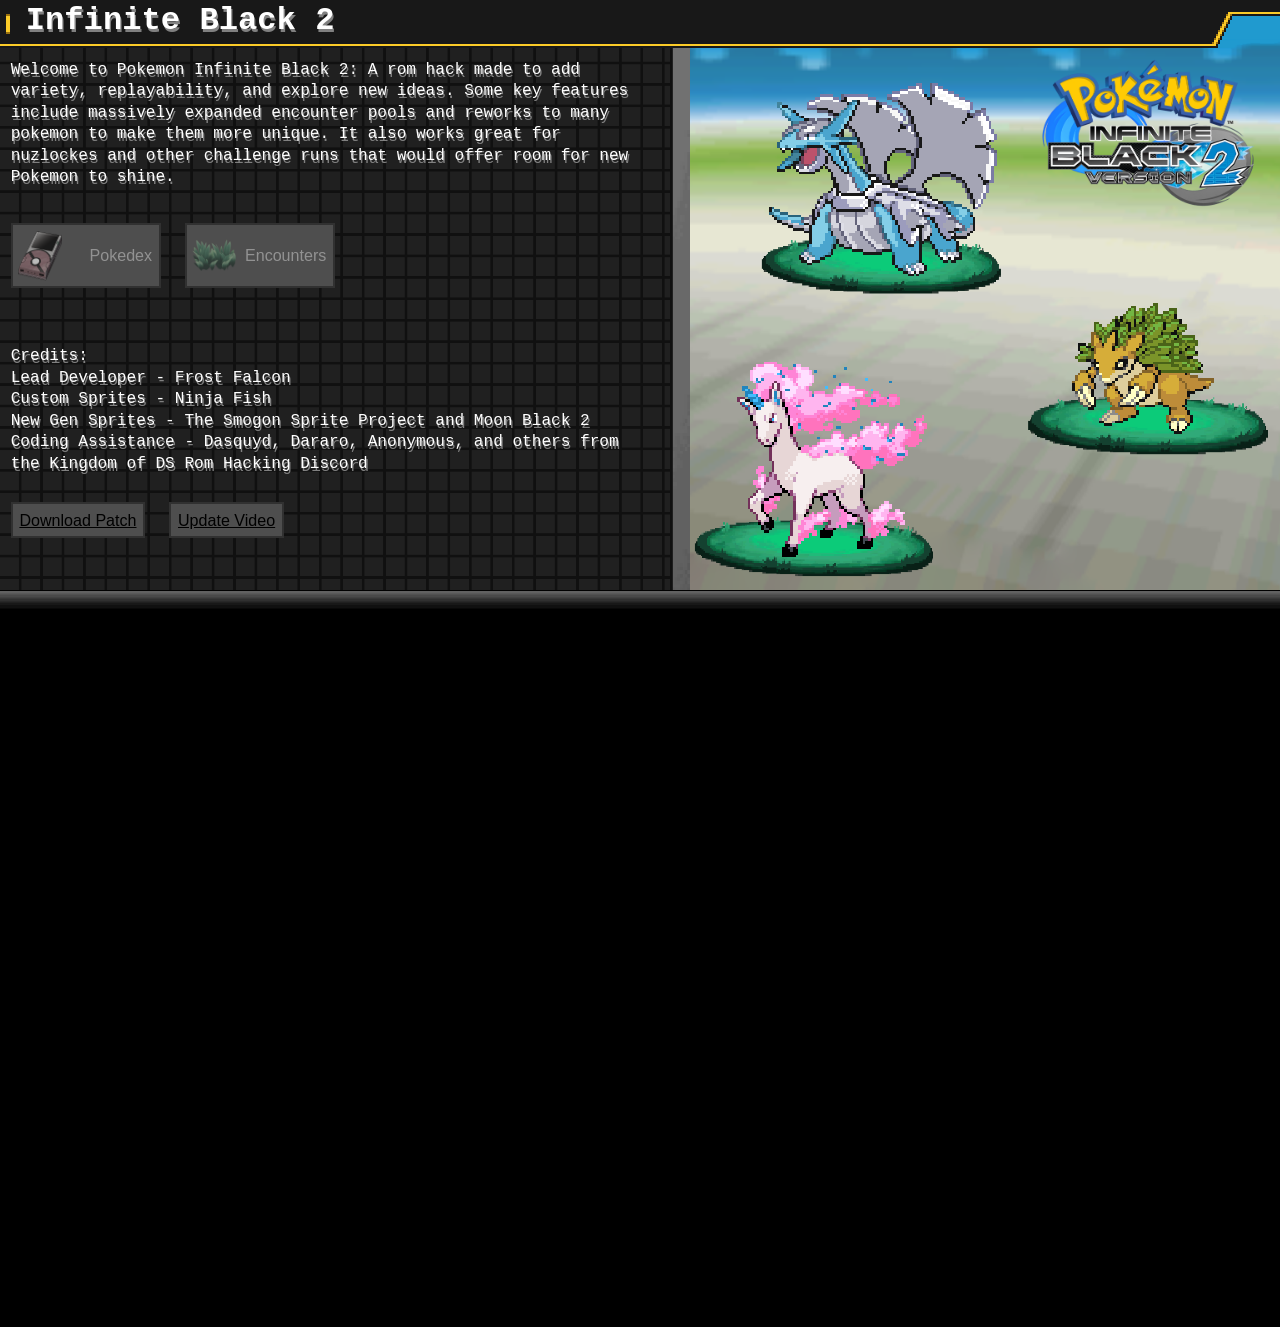
<file: index.html>
<HTML lang="en">
	<link rel="stylesheet" href="style.css">
	<HEAD>
		<META CHARSET="UTF-8">
		<TITLE>Infinite Black 2</TITLE>
	</HEAD>
	<body id="zoomBody" style="zoom: 100%; background-color: rgb(0, 0, 0); overflow: hidden;" >
    <div id="footer" class="Footer"><strong></strong></div>
    <div class="Banner" id="romTitle"><strong>Infinite Black 2</strong>
	</div>
	<div id="dexBG" style="background-image: url('Images/PokedexBGGray.png');
	z-index: 2;
	background-position: 0 0;
	position: absolute;
	top: 0px;
	left: 0;
	width: 1920;
	height: 900;
	animation-name: scroll;
	animation-duration: 40s;
	animation-iteration-count: infinite;
	animation-timing-function: linear;
	overflow-y: hidden;">
		<br><br><br><br><br>
		<div class="MainText" style="width: 50%;">Welcome to Pokemon Infinite Black 2: A rom hack made to add variety, replayability, and explore new ideas.
			Some key features include massively expanded encounter pools and reworks to many pokemon to make them more unique.
			It also works great for nuzlockes and other challenge runs that would offer room for new Pokemon to shine.</div>
		<br><br>
		<button class="MainMenuButton PokedexButton" onclick="OpenPokedex()">Pokedex</button>
		<button class="MainMenuButton EncountersButton" onclick="OpenEncounters()">Encounters</button>
		<br><br><br><br><br>
		<div class="MainText" style="width: 50%;">Credits:
			<br>Lead Developer - Frost Falcon
			<br>Custom Sprites - Ninja Fish
			<br>New Gen Sprites - The Smogon Sprite Project and Moon Black 2
			<br>Coding Assistance - Dasquyd, Dararo, Anonymous, and others from the Kingdom of DS Rom Hacking Discord
		</div>
		<br><br><br>
		<a class="MainMenuButton" href="InfiniteBlack2Patch.zip" style="
		width: 200;
		height: 30;
		text-align: center;
		color: black;
		filter: brightness(0.75);
		">Download Patch</a>
		<a class="MainMenuButton" href="https://youtu.be/_uUtLfby8_c" style="
		width: 200;
		height: 30;
		text-align: center;
		color: black;
		filter: brightness(0.75);
		">Update Video</a>
	</div>
	
	<div id="sidePanel" style="background-image: url('Images/HomeBG.png');
		z-index: 2;
		background-position: 0 0;
		position: absolute;
		top: 0px;
		left: 1000px;
		width: 920;
		height: 900;
		overflow-y: hidden;"></div>
	<div id="poke1" class="PokeImage" style="
		position: absolute;
		left: 1112px;
		top: 80px;
		background-image: url(DexSprites/Salamence.png);
		width: 384;
		height: 384;
		"></div>
	<div id="poke2" class="PokeImage" style="
		position: absolute;
		left: 1516px;
		top: 364px;
		background-image: url(DexSprites/Sandslash.png);
		width: 384;
		height: 384;
		"></div>
	<div id="logo" class="PokeImage" style="
		position: absolute;
		left: 1520px;
		top: 8px;
		background-image: url(Images/InB2Logo.png);
		width: 384;
		height: 384;
    	image-rendering: auto;
		"></div>
	<div id="poke3" class="PokeImage" style="
		position: absolute;
		left: 1036px;
		top: 488px;
		background-image: url(DexSprites/Rapidash.png);
		width: 384;
		height: 384;
		"></div>
	<script>

		//var pokeSprites =
		//[
		//	"Sandslash",
		//	"Sandslash (1)",
		//	"Rapidash",
		//	"Dewgong",
		//	"Vaporeon (1)",
		//	"Jolteon (1)",
		//	"Flareon (1)",
		//	"Espeon (1)",
		//	"Umbreon (1)",
		//	"Leafeon (1)",
		//	"Glaceon (1)",
		//	"Feraligatr",
		//	"Noctowl",
		//	"Mamoswine",
		//	"Donphan",
		//	"Blaziken",
		//	"Vikavolt",
		//	"Ribombee",
		//	"Swellow",
		//	"Salamence",
		//	"Torterra",
		//	"Lumineon",
		//	"Unfezant",
		//	"Goodra",
		//	"Excadrill",
		//	"Eelektross",
		//];
//
		//function randPoke()
		//{
		//	let i = Math.floor(Math.random() * pokeSprites.length);
		//	return pokeSprites[i];
		//}
		//var p1 = randPoke();
		//console.log(p1);
		//do
		//{
		//	var p2 = randPoke();
		//} while (p2 == p1);
		//do
		//{
		//	var p3 = randPoke();
		//} while (p3 == p1 || p3 == p2);
//
		//document.getElementById("poke1").style.backgroundImage = "url(DexSprites/" + p1 + ".png)";
		//document.getElementById("poke2").style.backgroundImage = "url(DexSprites/" + p2 + ".png)";
		//document.getElementById("poke3").style.backgroundImage = "url(DexSprites/" + p3 + ".png)";

		function OpenPokedex()
		{
			history.pushState(null, document.title, location.pathname);
			window.location.replace("Pages/Pokedex.html");
		}

		function OpenEncounters()
		{
			history.pushState(null, document.title, location.pathname);
			window.location.replace("Pages/Encounters.html");
		}

		function OpenTeamBuilder()
		{
			history.pushState(null, document.title, location.pathname);
			window.location.replace("Pages/TeamBuilder.html");
		}

        function UpdateZoom()
		{
			if(/Android|webOS|iPhone|iPad|iPod|BlackBerry|IEMobile|Opera Mini/i.test(navigator.userAgent))
            {
                document.getElementById("zoomBody").style.zoom = "50%";
            }
            else
            {
                document.getElementById("zoomBody").style.zoom = GetZoom() + "%";
            }
		}

        function GetZoom() {return Math.min(Math.ceil(window.innerWidth / 19.2), Math.ceil(window.innerHeight / 9.25));}
        window.addEventListener("resize", () =>
        {
            UpdateZoom();
        });
        UpdateZoom();
	</script>
	</body>
</HTML>
</file>
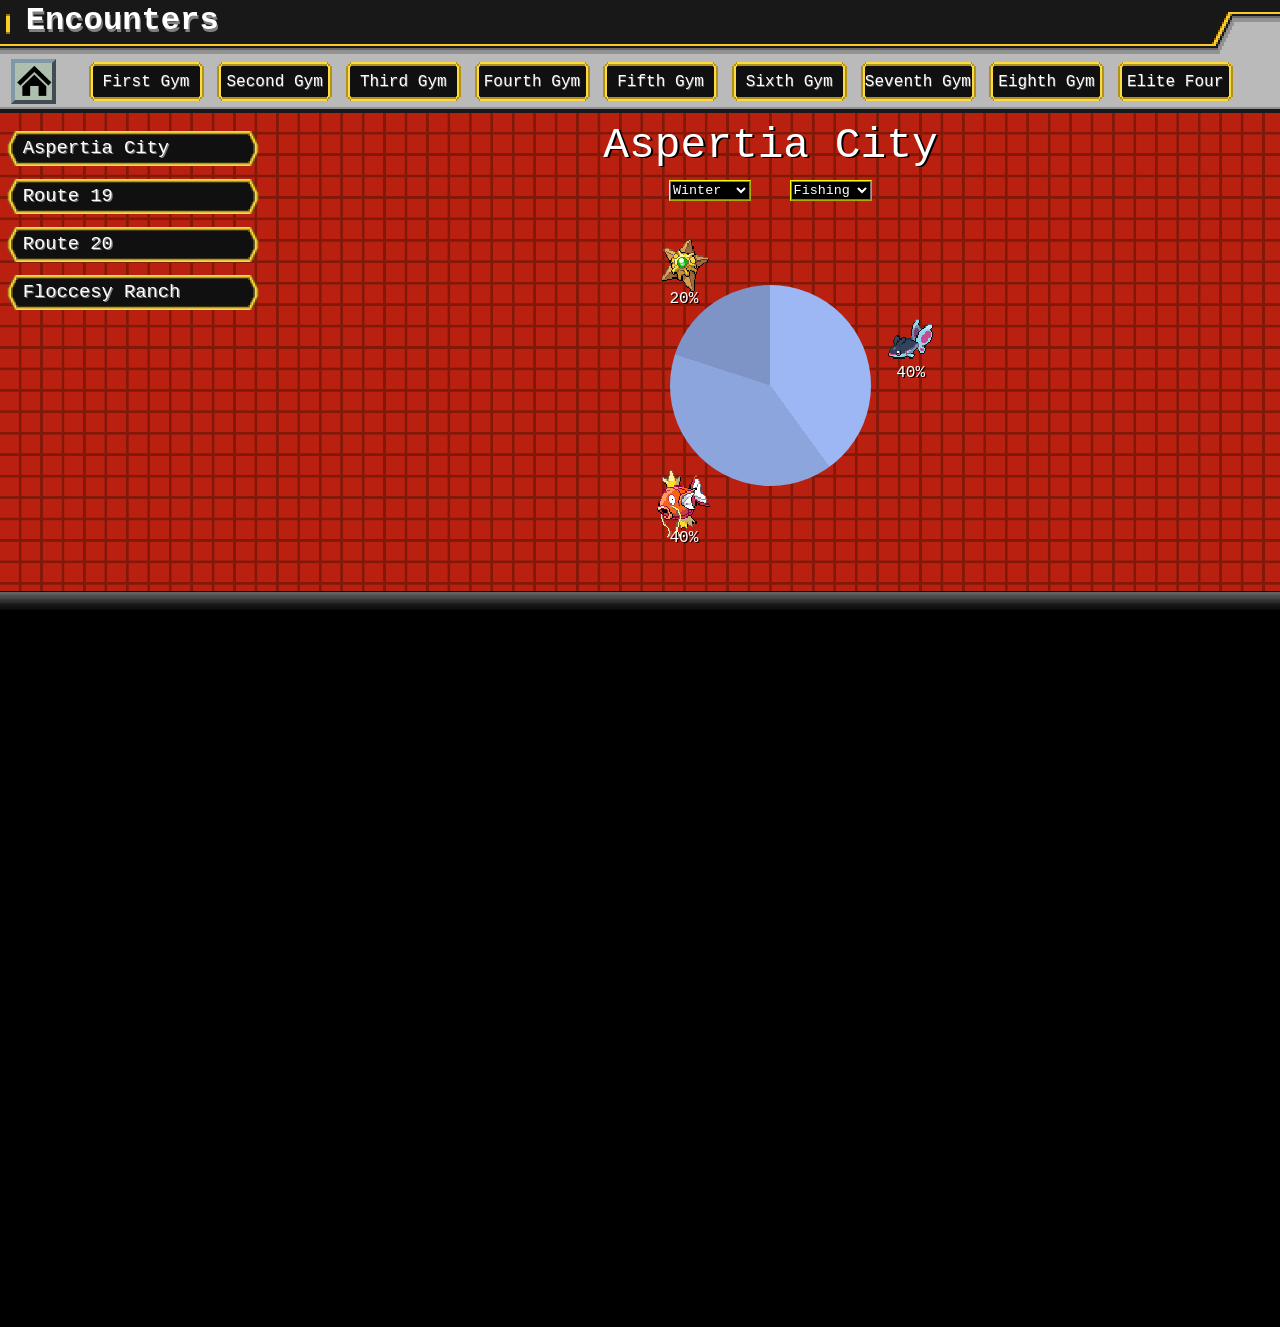
<file: Pages/Encounters.html>
<HTML lang="en">
	<link rel="stylesheet" href="../style.css">
	<link rel="stylesheet" href="Encounters.css">
	<script src="Pokedex.js"></script>
	<script src="Encounters.js"></script>
	<script src="../Data/DataTypes.js"></script>
    <script src="../Data/PokedexEntries.js"></script>
    <script src="../Data/EncounterPools.js"></script>

	<HEAD>
		<META CHARSET="UTF-8">
		<TITLE>Encounters</TITLE>
	</HEAD>
	<body id="zoomBody" style="zoom: 100%; background-color: rgb(0, 0, 0); overflow: hidden;" >
        <div class="Banner"><strong>Encounters</strong></div>

        <div class="HomeButton" style="background-image: url(../Images/HomeIcon.png);
        z-index: 8;
        position: absolute;
        top: 88px;
        left: 8px;"
        onclick="GoHome()"></div>
        <br>

        <select style="
            position: absolute;
            height: 28;
            width: 120;
            top: 270;
            left: 1000;
            font: 20px monospace;
            background-color: black;
            outline: 2px outset yellow;
            color: white;
            z-index: 6;"
            name="name" id="seasonDropdown" onchange="LoadPieChart(currentPool)">
                <option value="0">Spring</option>
                <option value="1">Summer</option>
                <option value="2">Autumn</option>
                <option value="3">Winter</option>
            </select>
        <select style="
            position: absolute;
            height: 28;
            width: 120;
            top: 270;
            left: 1180;
            font: 20px monospace;
            background-color: black;
            outline: 2px outset yellow;
            color: white;
            z-index: 6;"
            name="name" id="typeDropdown" onchange="LoadPieChart(currentPool)">
            </select>

        <div id="head" style="
            display: inline-block;
            background-color: gray;
            background-attachment: fixed;
            text-align: left;">
            <br>

            <br><br>
            <div id="dexBG" style="background-image: url(../Images/PokedexBG.png);
            z-index: 2;
            background-position: 0 0;
            position: absolute;
            top: 168px;
            left: 0;
            width: 100%;
            height: 716;
            animation-name: scroll;
            animation-duration: 40s;
            animation-iteration-count: infinite;
            animation-timing-function: linear;
            overflow-y: scroll;"></div>
        </div>

        <div id="poolTitle" class="PoolTitle">Aspertia City</div>
        <div id="piechart" class="piechart"></div>
        <div id="chart" style="
        position: absolute;
        z-index: 13;
        top: 275px;
        left: 600px;
        width: 1200px;
        height: 600px;
        overflow-y: hidden;
        pointer-events: none;">
        </div>
        <div class="Footer"></div>
        
        <script>
            SetupCategories();

            function UpdateZoom()
            {
                if(/Android|webOS|iPhone|iPad|iPod|BlackBerry|IEMobile|Opera Mini/i.test(navigator.userAgent))
                {
                    document.getElementById("zoomBody").style.zoom = "50%";
                }
                else
                {
                    document.getElementById("zoomBody").style.zoom = GetZoom() + "%";
                }
            }

            function GetZoom() {return Math.min(Math.ceil(window.innerWidth / 19.2), Math.ceil(window.innerHeight / 9.25));}
            window.addEventListener("resize", () =>
            {
                UpdateZoom();
            });
            UpdateZoom();
        </script>
    </body>
</HTML>
</file>
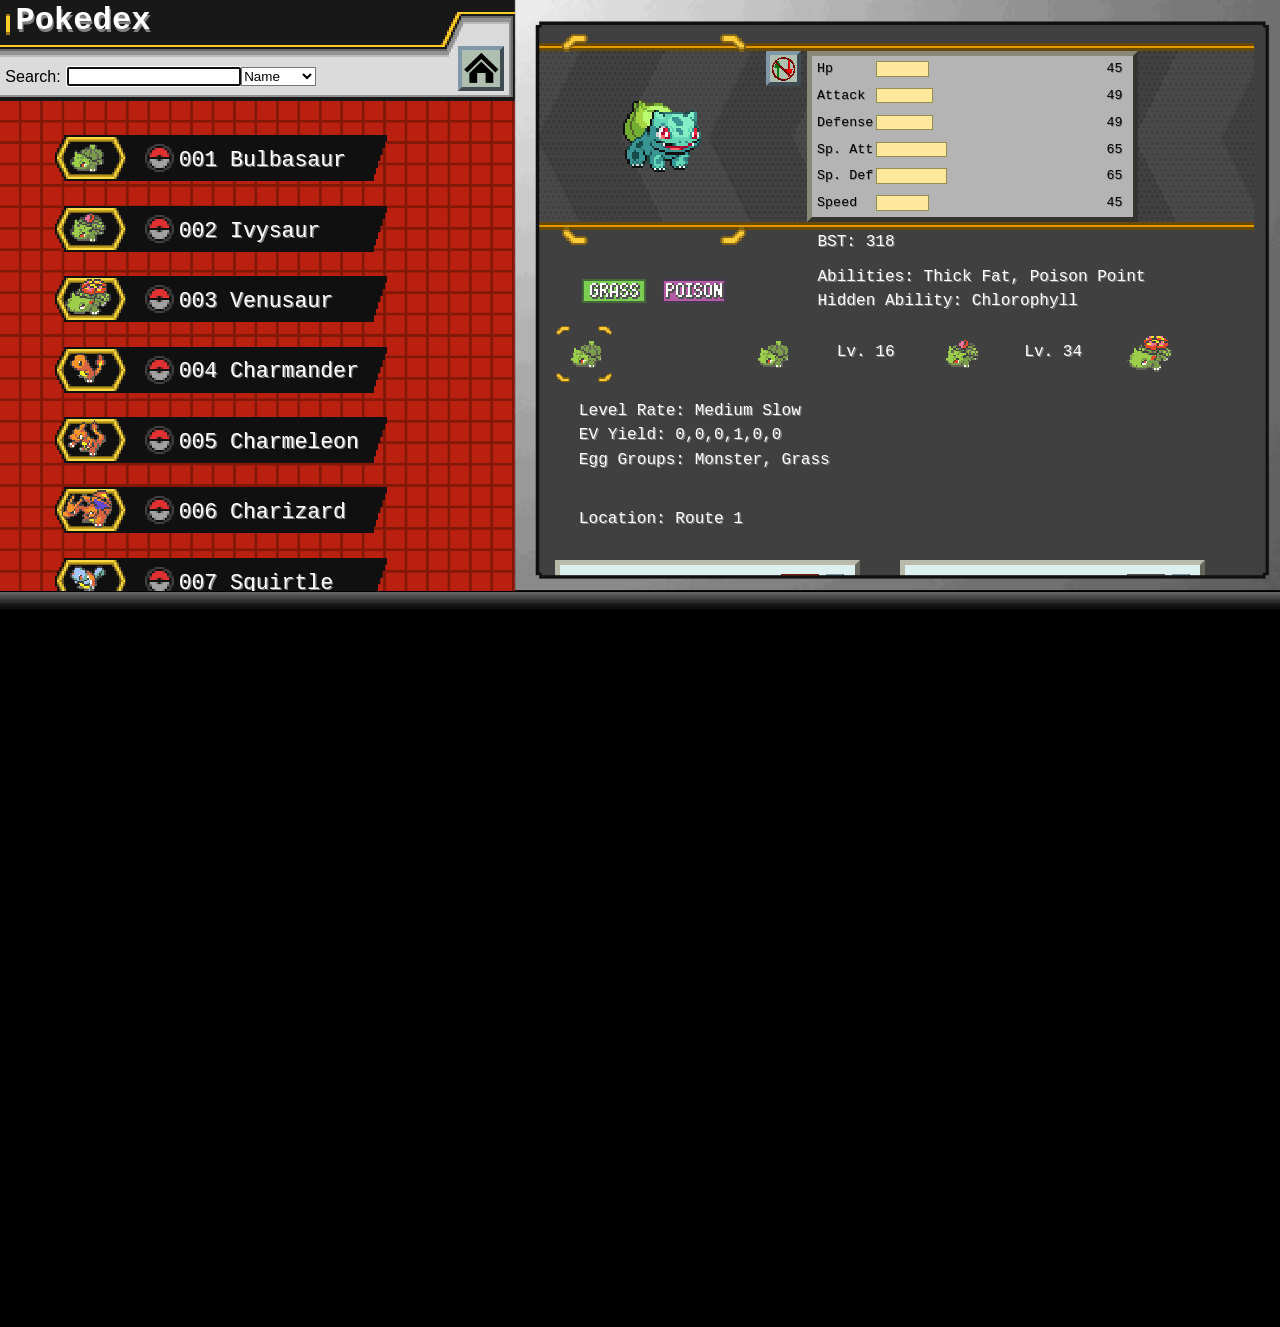
<file: Pages/Pokedex.html>
<HTML lang="en">
	<link rel="stylesheet" href="../style.css">
	<link rel="stylesheet" href="Pokedex.css">
	<script src="../Data/DataTypes.js"></script>
	<script src="Pokedex.js"></script>
    <script src="../Data/PokedexEntries.js"></script>
    <script src="../Data/MoveData.js"></script>

	<HEAD>
		<META CHARSET="UTF-8">
		<TITLE>Pokedex</TITLE>
	</HEAD>
	<body id="zoomBody" style="zoom: 100%; background-color: rgb(0, 0, 0); overflow: hidden;" >
    <div class="Banner"><strong>Pokedex</strong></div>

    <div class="HomeButton" style="background-image: url(../Images/HomeIcon.png);
    z-index: 8;
    position: absolute;
    top: 68px;
    left: 676px;"
    onclick="GoHome()"></div>
    <br>

    <body id="header" style="
        display: inline-block;
        background-color: gray;
        background-attachment: fixed;
        text-align: left;">
        <br>

        <label style="
        position: absolute;
        top: 100;
        font: 24px sans-serif;
        z-index: 6;"
        for="searchBox">Search:</label>

        <input style="
        position: absolute;
        height: 28;
        top: 100;
        left: 100;
        font: 20px sans-serif;
        z-index: 6;"
        type="text" id="searchBox" name="searchBox">

        <select style="
        position: absolute;
        height: 28;
        width: 112;
        top: 100;
        left: 360;
        font: 20px sans-serif;
        z-index: 6;"
        name="name" id="filterDropdown" onchange="SetupList(document.getElementById('searchBox').value);">
            <option value="name">Name</option>
            <option value="type">Type</option>
            <option value="ability">Ability</option>
            <option value="move">Move</option>
            <option value="evolution">Evolution</option>
            <option value="location">Location</option>
        </select>

        <br><br>
        <div id="pokelist" style="background-image: url(../Images/PokedexBG.png);
        z-index: 2;
        background-position: 0 0;
        position: absolute;
        top: 150px;
        left: 0;
        width: 768;
        height: 732;
        animation-name: scroll;
        animation-duration: 20s;
        animation-iteration-count: infinite;
        animation-timing-function: linear;
        overflow-y: scroll;"></div>
    </body>


    <div style="background-image: url(../Images/PokedexOutline.png); pointer-events: none; z-index: 20; position: absolute; left: 768; top: 0; width: 1156; height: 881;"></div>
    <div id="dexPage" style="
        image-rendering: pixelated;
        z-index: 1;
        display:block;
        background-position: top left;
        background-size: contain;
        background-repeat: no-repeat;
        background-color: rgb(64, 64, 64);
        overflow-x: hidden;
        width: 1085;
        height: 824;
        left: 804;
        top: 36;
        position: absolute;
        overflow-y: scroll;">
            <div class="ScrollingArrows" style="left: 0; top: 28; width: 1068; height: 280;"></div>
            <div class="PokePortrait" id="pokeImage" style="left: 16; top: 12; width: 320; height: 320;"></div>
            <div class="PortraitCorners" style="left: 0; top: 0; width: 344; height: 344;"></div>
            <div id="formOutline" class="PortraitCorners" style="background-image: url(../Images/MiniOutline.png); left: 0; top: 0; width: 104; height: 104;"></div>
            <div id="statBox" class="StatBox" style="left: 400; top: 40;"></div>
            <div id="StatChangesButton" class="HomeButton" style="background-image: url(../Images/StatChangesOff.png);
            z-index: 8;
            position: relative;
            top: 40;
            left: 332;
            width: 40;
            height: 40;"
            onclick="ToggleStatChanges()"></div>
            <div id="bstText" style="
            position:absolute;
            left: 416;
            top: 308;
            font: 24px monospace;
            color: white;
            text-align: left;
            text-shadow: 2px 1px gray;
            line-height: 1.5;
            ">BST:</div>
            
            <div class="TypeIcon" id="type1Icon" style="left: 64; top: 380;"></div>
            <div class="TypeIcon" id="type2Icon" style="left: 184; top: 380;"></div>
            <div id="abilityText" style="
            position:absolute;
            left: 416;
            top: 360;
            font: 24px monospace;
            color: white;
            text-align: left;
            text-shadow: 2px 1px gray;
            line-height: 1.5;
            ">Abilities:<br>Hidden Ability:</div>
            <div id="formList" style="left: 0; top: 0;"></div>

            <div id="miscText" style="
            position:absolute;
            left: 60;
            top: 560;
            font: 24px monospace;
            color: white;
            text-align: left;
            text-shadow: 2px 1px gray;
            line-height: 1.5;
            ">Level Rate:<br>EV Yield:</div>
            <div class="LearnsetBox" style="left: 24; top: 800;"><div id="learnsetBox" style="
            margin-left: 8;
            margin-top: 8;
            "></div></div>
            <div class="LearnsetBox" style="left: 540; top: 800;"><div id="learnsetTMBox" style="
                margin-left: 8;
                margin-top: 8;
                "></div></div>
            <div class="LearnsetBox" style="left: 24; top: 1200;"><div id="learnsetEggMovesBox" style="
                margin-left: 8;
                margin-top: 8;
                "></div></div>
            <div class="LearnsetBox" style="left: 540; top: 1200;"><div id="learnsetTutorsBox" style="
                margin-left: 8;
                margin-top: 8;
                "></div></div>
            <div id="locationText" style="
                position:absolute;
                left: 60;
                top: 660;
                font: 24px monospace;
                color: white;
                text-align: left;
                text-shadow: 2px 1px gray;
                line-height: 1.5;
                ">Locations: None</div>
    </div>
    <div class="Footer"></div>
    
    <script>
        currentPoke = 0;
        document.getElementById("pokelist").onkeydown = (e) =>
        {
            if (document.getElementById("searchBox").value == "")
            {
                if (e.keyCode == 38)
                {
                    e.preventDefault();
                    if (currentPoke > 0) OpenPokedexEntry(pokedexEntries[currentPoke - 1], true);
                    document.getElementById("pokelist").scrollTop = 40 + 103.6 * currentPoke;
                }
                else if (e.keyCode == 40)
                {
                    e.preventDefault();
                    if (currentPoke < 648) OpenPokedexEntry(pokedexEntries[currentPoke + 1], true);
                    document.getElementById("pokelist").scrollTop = 40 + 103.6 * currentPoke;
                }
            }
        };

        document.getElementById("searchBox").addEventListener("input", e =>
        {
            SetupList(document.getElementById("searchBox").value);
        });
        if (document.hasFocus()) document.getElementById("searchBox").select();

        SetupList("")
        OpenPokedexEntry(pokedexEntries[0], true);

        function UpdateZoom()
		{
			if(/Android|webOS|iPhone|iPad|iPod|BlackBerry|IEMobile|Opera Mini/i.test(navigator.userAgent))
            {
                document.getElementById("zoomBody").style.zoom = "50%";
            }
            else
            {
                document.getElementById("zoomBody").style.zoom = GetZoom() + "%";
            }
		}

        function GetZoom() {return Math.min(Math.ceil(window.innerWidth / 19.2), Math.ceil(window.innerHeight / 9.25));}
        window.addEventListener("resize", () =>
        {
            UpdateZoom();
        });
        UpdateZoom();
    </script>
    </body>
</HTML>
</file>
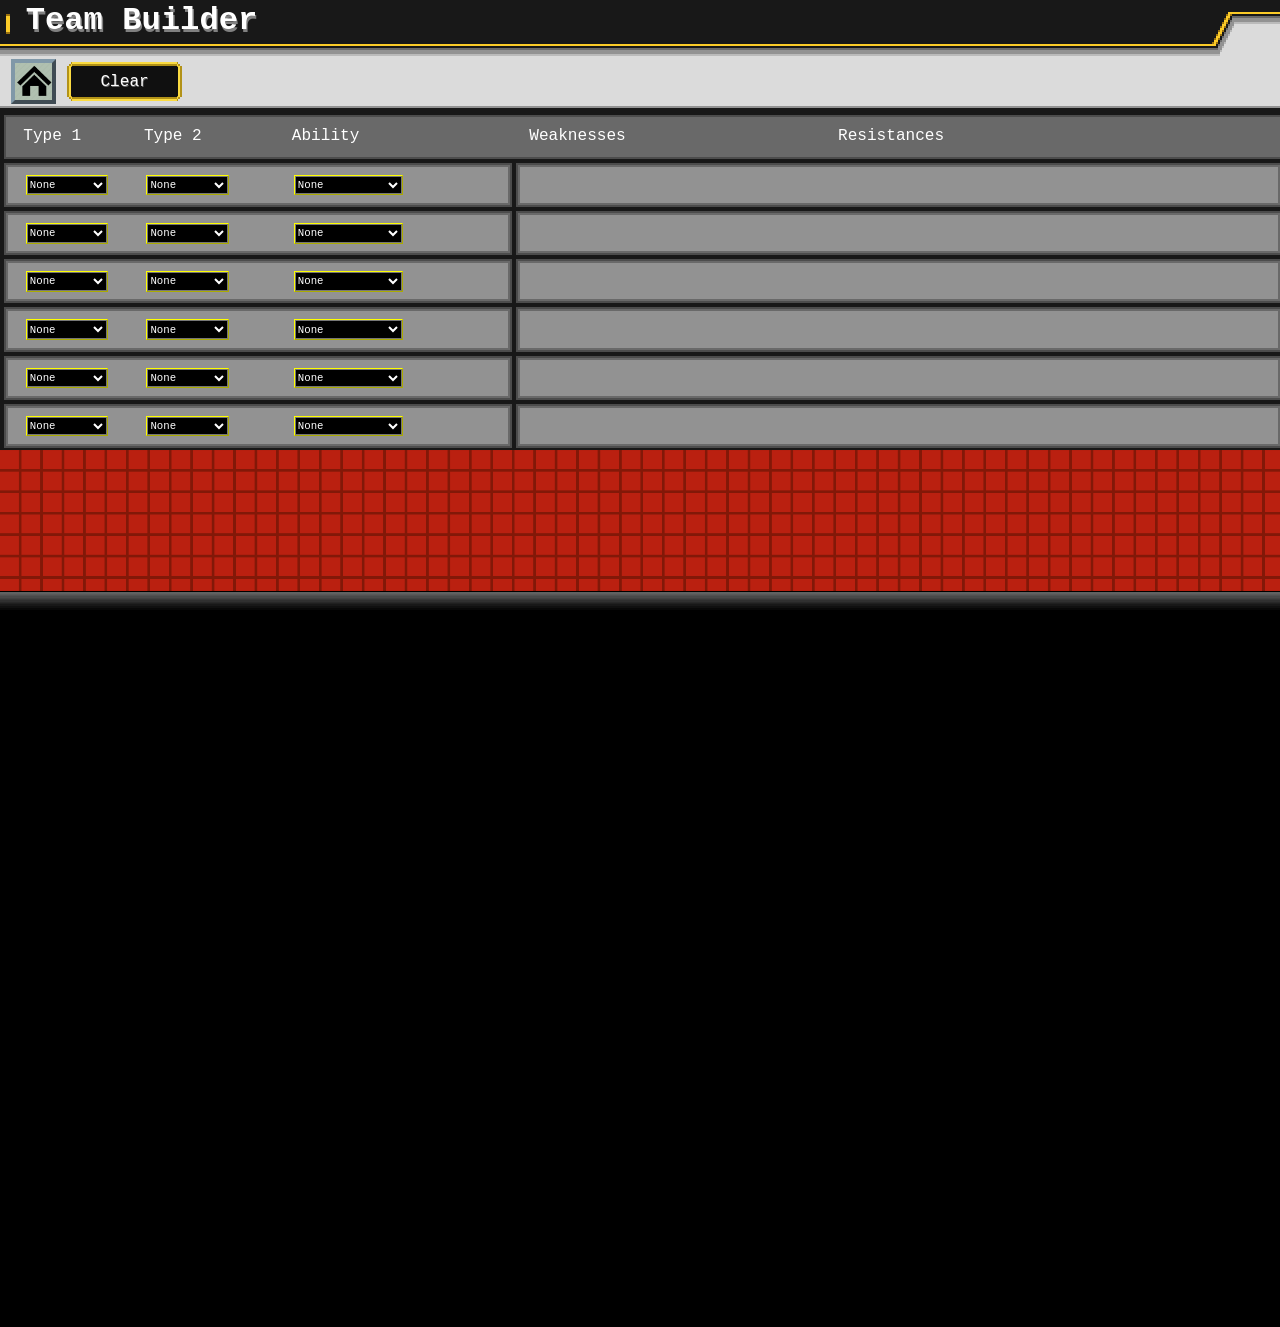
<file: Pages/TeamBuilder.html>
<HTML lang="en">
	<link rel="stylesheet" href="../style.css">
	<link rel="stylesheet" href="Encounters.css">
	<script src="Pokedex.js"></script>
	<script src="TeamBuilder.js"></script>
	<script src="../Data/DataTypes.js"></script>
    <script src="../Data/PokedexEntries.js"></script>

	<HEAD>
		<META CHARSET="UTF-8">
		<TITLE>Encounters</TITLE>
	</HEAD>
	<body id="zoomBody" style="zoom: 100%; background-color: rgb(0, 0, 0); overflow: hidden;" >
    <div class="Banner" style="background-image: url('../Images/TeamBuilderTop.png'); width: 1920; height: 672;"><strong>Team Builder</strong></div>

    <div class="HomeButton" style="background-image: url(../Images/HomeIcon.png);
    z-index: 8;
    position: fixed;
    top: 88px;
    left: 8px;"
    onclick="GoHome()"></div>
    <br>

    <div class="Label" style="top: 172; left: -12;">Type 1</div>
    <div class="Label" style="top: 172; left: 168;">Type 2</div>
    <div class="Label" style="top: 172; left: 396;">Ability</div>
    <div class="Label" style="top: 172; left: 772;">Weaknesses</div>
    <div class="Label" style="top: 172; left: 1240;">Resistances</div>

    <div id="header" style="
        display: inline-block;
        background-color: gray;
        background-attachment: fixed;
        text-align: left;">
        <br>

        <br><br>
        <div id="dexBG" style="background-image: url(../Images/PokedexBG.png);
        z-index: 2;
        background-position: 0 0;
        position: fixed;
        top: 0;
        left: 0;
        width: 1920;
        height: 920;
        animation-name: scroll;
        animation-duration: 40s;
        animation-iteration-count: infinite;
        animation-timing-function: linear;
        overflow-y: hidden;"></div>
    </div>
    <div id="matchupIcons" style="
        display: inline-block;
        background-color: gray;
        background-attachment: fixed;
        text-align: left;"></div>

    <div class="CategoryButton" style="
    z-index: 8;
    position: fixed;
    top: 92px;
    left: 96px;"
    onclick="
    for (let i in typeDropdowns)
    {
        typeDropdowns[i].value = 0;
        CalculateMatchups();
    }
    ">Clear</div>
    <div class="Footer"></div>
    
    <script>
        SetupTeamBuilder();

        function GetZoom() {return Math.min(Math.ceil(window.innerWidth / 19.2), Math.ceil(window.innerHeight / 9.25));}
        document.getElementById("zoomBody").style.zoom = GetZoom() + "%";
        window.addEventListener("resize", () =>
        {
            document.getElementById("zoomBody").style.zoom = GetZoom() + "%";
        });
    </script>
    </body>
</HTML>
</file>
<file: style.css>
.MainMenuButton
{
    background-color: rgb(104, 104, 104);
    filter: saturate(0.25) brightness(0.75);
    background-size: 30%;
    background-position: left;
    background-position-x: 5%;
    background-repeat: no-repeat;
    
    font: 24px sans-serif;
    color: rgba(255, 255, 255, 0.6);
    text-align: right;

    width: 224;
    height: 96;
    padding: 10px;
    border: 4px solid rgb(65, 65, 65);
    transition: 0.2s;
    z-index: 10;
    margin: 16px;
}

.MainMenuButton:hover
{
    color: black;
    background-size: 35%;
    background-position-x: 0%;
    filter:none;
    background-color: rgb(211, 211, 211);
}

.MainText
{
    font: 24px monospace;
    text-shadow: 2px 4px 0 gray;
    color: white;
    margin-left: 16px;
    line-height: 32px;
}

@keyframes scroll {
    from   {background-position: 100%;}
    to  {background-position: 0%;}
}

.HomeButton
{
    background-color: rgb(176, 192, 176);
    background-size: 100%;
    background-position: center;
    background-position-x: 5%;
    background-repeat: no-repeat;

    display: inline-block;
    position: absolute;
    margin-left: 8px;

    width: 56;
    height: 56;
    border: 6px outset rgb(128, 152, 168);
    transition: 0.2s;
    
    font: 20px monospace;
    color: black;
    text-align: center;
    text-shadow: 1px 1px gray;
}

.HomeButton:hover
{
    background-size: 100%;
    filter:none;
    background-color: rgb(208, 216, 208);
}

.PokedexButton
{
    background-image: url("Images/Pokedex.png");
}
.EncountersButton
{
    background-image: url("Images/TallGrass.png");
}

.TeamBuilderButton
{
    background-image: url("Images/Pokeball.png");
    background-size: 25%;
}
.TeamBuilderButton:hover
{
    background-size: 30%;
    filter:none;
    background-color: rgb(208, 216, 208);
}

.Banner
{
    font: 48px monospace;
    position: absolute;
    top: 0px;
    left: 0px;
    background-image: url("Images/HomeTop.png");
    width: 1920;
    height: 72;
    image-rendering: pixelated;
    background-repeat:round;
    z-index: 6;
    line-height: 64px;
    text-align: left;
    text-indent: 2%;
    justify-content: center;
    text-shadow: 2px 4px 0 gray;
    color: white;
    background-size:contain;
}

.Footer
{
    background-image: url("Images/PokedexBottom.png");
    z-index: 3;
    position: absolute;
    left: 0;
    top: 880;
    image-rendering: pixelated;
    background-repeat: no-repeat;
    position: absolute;
    width: 100%;
    height: 48;
}

.Label
{
    position: absolute;

    font: 24px monospace;
    color: white;
    text-align: center;
    text-shadow: 1px 2px dimgray;
    line-height: 1.8;
    z-index: 10;

    width: 160;
    height: 40;
    padding: 10px;
    user-select: none;
}

.PokeImage
{
    image-rendering: pixelated;
    z-index: 6;
    background-position: center;
    background-size: contain;
    background-repeat: no-repeat;
    position: absolute;
}
</file>
<file: Pages/Encounters.css>
.Banner
{
    font: 48px monospace;
    position: absolute;
    top: 0px;
    left: 0px;
    background-image: url(../Images/EncountersTop.png);
    width: 1920;
    height: 168;
    image-rendering: pixelated;
    z-index: 6;
    line-height: 64px;
    text-align: left;
    text-indent: 2%;
    justify-content: center;
    text-shadow: 2px 4px 0 gray;
    color: white;
    background-size:contain;
}

.Footer
{
    background-image: url(../Images/PokedexBottom.png);
    z-index: 3;
    position: absolute;
    left: 0;
    bottom: 0;
    image-rendering: pixelated;
    background-position: bottom;
    background-repeat: no-repeat;
    position: absolute;
    width: 100%;
    height: 48;
}

@keyframes scroll {
    from   {background-position: 100%;}
    to  {background-position: 0%;}
}
@keyframes scroll2 {
    from   {background-position: 256px;}
    to  {background-position: 0px;}
}

.ScrollingArrows
{
    background-image: url(../Images/PokedexArrows.png);
    image-rendering: pixelated;
    z-index: 6;
    background-position: top left;
    background-size: contain;
    position: absolute;
    animation-name: scroll2;
    animation-duration: 5s;
    animation-iteration-count: infinite;
    animation-timing-function: linear;
}

.MapIcon
{
    position: absolute;
    width: 80;
    height: 80;
    background-color: transparent;
    border-color: transparent;
    
    background-position: center;
    background-size: 80%;
    background-repeat: no-repeat;
    transition: 0.2s;
    z-index: 12;
}
.MapIcon:hover
{
    background-size: 100%;
    color: rgb(251, 243, 105);
    text-shadow: 2px 1px rgb(170, 146, 48);
}

.CategoryButton
{
    image-rendering: pixelated;
    background-image: url("../Images/EncounterCategoryButton.png");
    background-size: 95%;
    background-position: center;
    background-position-x: 50%;
    background-repeat: no-repeat;
    position: absolute;
    
    font: 24px monospace;
    color: white;
    text-align: center;
    text-shadow: 1px 2px dimgray;
    line-height: 1.8;

    width: 160;
    height: 40;
    padding: 10px;
    transition: 0.2s;
    user-select: none;
    z-index: 10;
}

.CategoryButton:hover
{
    background-image: url("../Images/EncounterCategoryButton_Selected.png");
    color: rgb(251, 243, 105);
    text-shadow: 2px 1px rgb(170, 146, 48);
}

.PoolTitle
{
    font: 64px monospace;
    color: white;
    text-align: center;
    text-shadow: 3px 2px black;
    position: absolute;
    left: 750;
    width: 800;
    top: 180;
    z-index: 14;
    pointer-events: none;
}

.PoolEntry
{
    padding-top: 0px;
    margin: 0px 8px;
    width: 20%;
    height: 10%;
    background-color: transparent;
    border-color: transparent;
    font: 28px monospace;
    color: white;
    text-align: left;
    text-indent: 5%;
    text-shadow: 2px 1px gray;
    background-image: url("../Images/EncounterPoolButton.png");
    
    background-position: left;
    background-size: 100%;
    background-repeat: no-repeat;
    transition: 0.2s;
}
.PoolEntry:hover
{
    background-image: url("../Images/EncounterPoolButton_Selected.png");
    color: rgb(251, 243, 105);
    text-shadow: 2px 1px rgb(170, 146, 48);
}

.piechart
{
    position: absolute;
    z-index: 12;
    left: 1000px;
    top: 425px;
    width: 300px;
    height: 300px;
    border-radius: 50%;
    background-image: conic-gradient(
        pink 70deg,
        lightblue 0 235deg,
        orange 0 275deg,
        red 0
    );
}

.PoolPokemonIcon
{
    width: 128;
    height: 128;
    background-size: cover;
    image-rendering: pixelated;
    position: absolute;
    font: 24px monospace;
    color: white;
    text-shadow: 2px 1px black;
    text-align: center;
    line-height: 280px;
}

.BlackDropdown
{
    position: absolute;
    height: 28;
    width: 120;
    font: 20px monospace;
    background-color: black;
    outline: 2px outset yellow;
    color: white;
    z-index: 6;
}

.TypeIcon
{
    position: absolute;
    z-index: 11;
    background-image: url('../Images/TypeIcons/Normal.png');
    background-size: contain;
    background-repeat: no-repeat;
    image-rendering: pixelated;
    background-color: transparent;
    width: 64;
    height: 24;
}
</file>
<file: Pages/Pokedex.css>
.Banner
{
    font: 48px monospace;
    position: absolute;
    top: 0px;
    left: 0px;
    background-image: url(../Images/PokedexTop.png);
    width: 768;
    height: 150;
    image-rendering: pixelated;
    z-index: 6;
    line-height: 64px;
    text-align: left;
    text-indent: 3%;
    justify-content: center;
    text-shadow: 2px 4px 0 gray;
    color: white;
    background-size:contain;
}

.Footer
{
    background-image: url(../Images/PokedexBottom.png);
    z-index: 3;
    position: absolute;
    left: 0;
    bottom: 0;
    image-rendering: pixelated;
    background-position: bottom;
    background-repeat: no-repeat;
    position: absolute;
    width: 100%;
    height: 48;
}

.PokedexEntry
{
    padding-top: 6px;
    margin: 0px 0px;
    width: 65%;
    height: 10%;
    background-color: transparent;
    border-color: transparent;
    font: 32px monospace;
    color: white;
    text-align: left;
    text-indent: 37%;
    text-shadow: 2px 1px gray;
    background-image: url("../Images/PokedexEntry.png");
    
    background-position: left;
    background-size: 100%;
    background-repeat: no-repeat;
    transition: 0.2s;
}
.PokedexEntry:hover
{
    background-image: url("../Images/PokedexEntry_Selected.png");
    color: rgb(251, 243, 105);
    text-shadow: 2px 1px rgb(170, 146, 48);
}


@keyframes scroll {
    from   {background-position: 100%;}
    to  {background-position: 0%;}
}
@keyframes scroll2 {
    from   {background-position: 256px;}
    to  {background-position: 0px;}
}
.PokedexIcon
{
    margin: 0px 0px;
    display: inline-block;
    background-color: transparent;
    position: relative;
    width: 80;
    height: 80;
    background-position: center;
    background-size: 100%;
    background-repeat: no-repeat;
    image-rendering: pixelated;
    left: 90px;
    top: 26px;
    pointer-events: none;
}

.PokedexPage
{
    width: 256;
    height: 256;
    background-color: rgb(112, 112, 112);
    border: 8px outset rgb(65, 65, 65);
    font: 24px sans-serif;
    color: rgb(255, 255, 255);
    text-align: right;
    image-rendering: pixelated;

    display: list-item;
    
    background-position: center;
    background-size: 100%;
    background-repeat: no-repeat;
    transition: 0.2s;
}

.StatBox
{
    position: absolute;
    z-index: 10;
    width: 480;
    height: 240;
    background-color: rgb(180, 180, 180);
    border: 8px outset rgb(135, 136, 119);
    font: 20px monospace;
    color: black;
    text-align: left;
    text-shadow: 1px 1px gray;
}

.StatBar
{
    position: absolute;
    animation-name: barFill;
    animation-duration: 0.25s;
    animation-timing-function: ease-out;
    margin-top: 12;
    margin-left: 96;
    background-color: rgb(255, 232, 155);
    border: 2px solid rgb(148, 143, 77);
}

@keyframes barFill {
    from   {width: 0}
}

.StatText
{
    position: absolute;
    margin-left: 8;
    z-index: 10;
    margin-top: 12;
}

.LearnsetBox
{
    position: absolute;
    z-index: 10;
    width: 440;
    height: 240;
    background-color: rgb(220, 240, 240);
    border: 8px outset rgb(185, 186, 169);
    font: 20px monospace;
    line-height: 2;
    color: black;
    text-align: left;
    text-shadow: 1px 1px gray;
}

.learnsetMoveText
{
    position: absolute;
    margin-left: 80;
    z-index: 12;
    margin-top: 8;
    text-align: right;
}

.ScrollingArrows
{
    background-image: url(../Images/PokedexArrows.png);
    image-rendering: pixelated;
    z-index: 6;
    background-position: top left;
    background-size: contain;
    position: absolute;
    animation-name: scroll2;
    animation-duration: 5s;
    animation-iteration-count: infinite;
    animation-timing-function: linear;
}

.PokePortrait
{
    background-image: url(../DexSprites/Bulbasaur.png);
    image-rendering: pixelated;
    z-index: 6;
    background-position: center;
    background-size: contain;
    background-repeat: no-repeat;
    position: absolute;
    transform: scaleX(-1);
}

.PortraitCorners
{
    background-image: url(../Images/PokeIconOutline.png);
    image-rendering: pixelated;
    z-index: 6;
    background-position: center;
    background-size: contain;
    background-repeat: no-repeat;
    position: absolute;
    animation-name: bounce;
    animation-duration: 1.5s;
    animation-iteration-count: infinite;
    animation-timing-function: ease-in-out;
    pointer-events: none;
    background-size: 80%;
}
@keyframes bounce {
    0%   {
        background-size: 80%;
    }
    50%  {
        background-size: 85%;
    }
}

.TypeIcon
{
    position: absolute;
    z-index: 11;
    background-image: url('../Images/TypeIcons/Normal.png');
    background-size: contain;
    background-repeat: no-repeat;
    width: 96;
    height: 40;
    pointer-events: none;
}

.PokeFormIcon
{
    position: absolute;
    width: 100;
    height: 100;
    background-color: transparent;
    border-color: transparent;
    
    background-position: center;
    background-size: 80%;
    background-repeat: no-repeat;
    transition: 0.2s;
}
.PokeFormIcon:hover
{
    background-size: 100%;
    color: rgb(251, 243, 105);
    text-shadow: 2px 1px rgb(170, 146, 48);
}

.EvoLabel
{
    position: absolute;
    font: 24px monospace;
    color: white;
    text-align: center;
    text-shadow: 2px 1px gray;
    pointer-events: none;
    white-space: pre-wrap;
}

.MovePopup
{
    position: absolute;
    z-index: 15;
    width: 440;
    height: 160;
    background-color: rgb(195, 209, 209);
    border: 6px outset rgb(147, 148, 137);
    padding-left: 12;
    padding-right: 12;
    padding-top: 4;
    font: 20px monospace;
    line-height: 1.5;
    color: black;
    text-align: left;
    text-shadow: 1px 1px gray;
    display: none;
}
</file>
